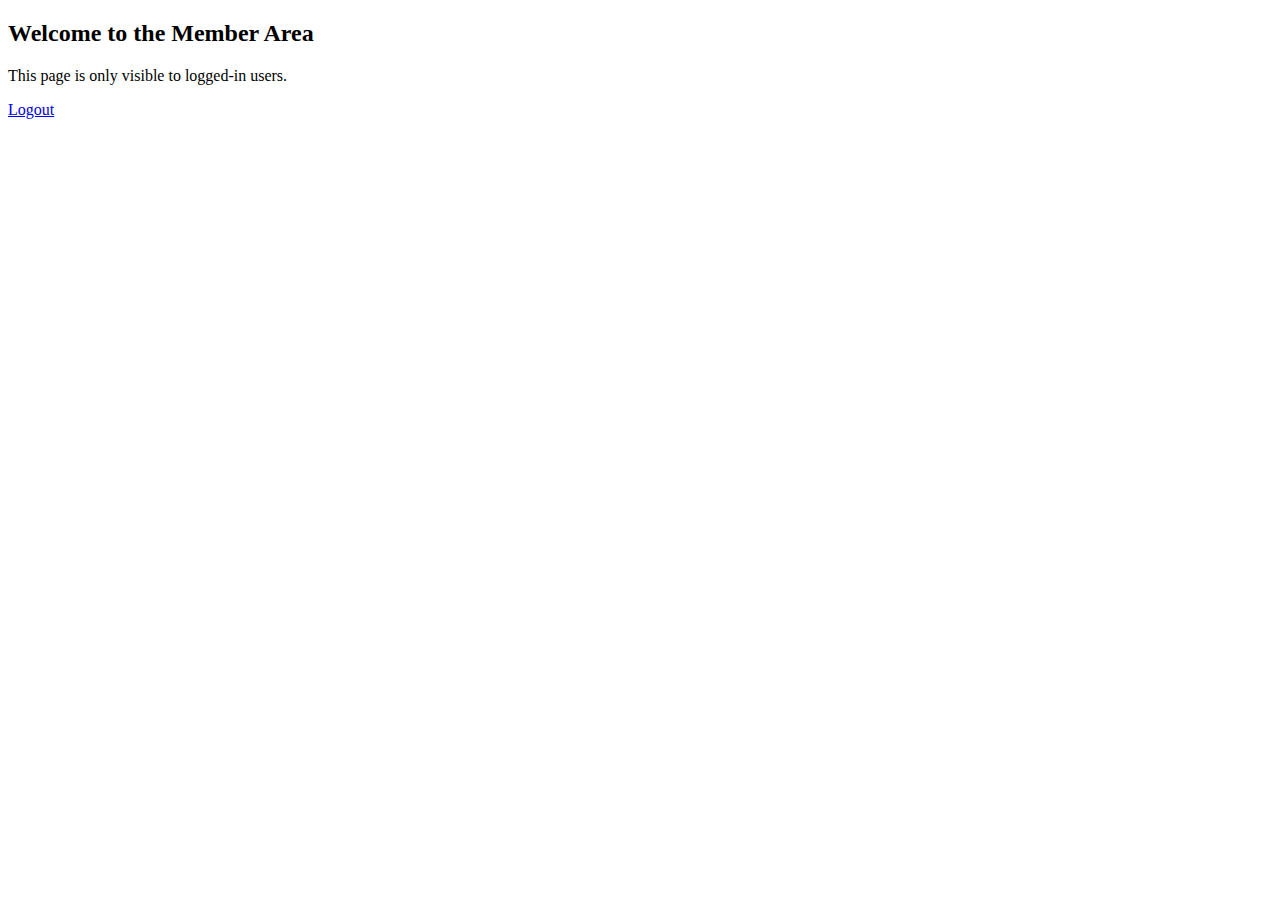
<file: target/classes/templates/login.html>
<!DOCTYPE html>
<html lang="en">
<head>
    <meta charset="UTF-8">
    <title>Login page</title>
</head>
<body>
<h2>Welcome to the Member Area</h2>
<p>This page is only visible to logged-in users.</p>
<a href="/logout">Logout</a>
</body>
</html>
</file>
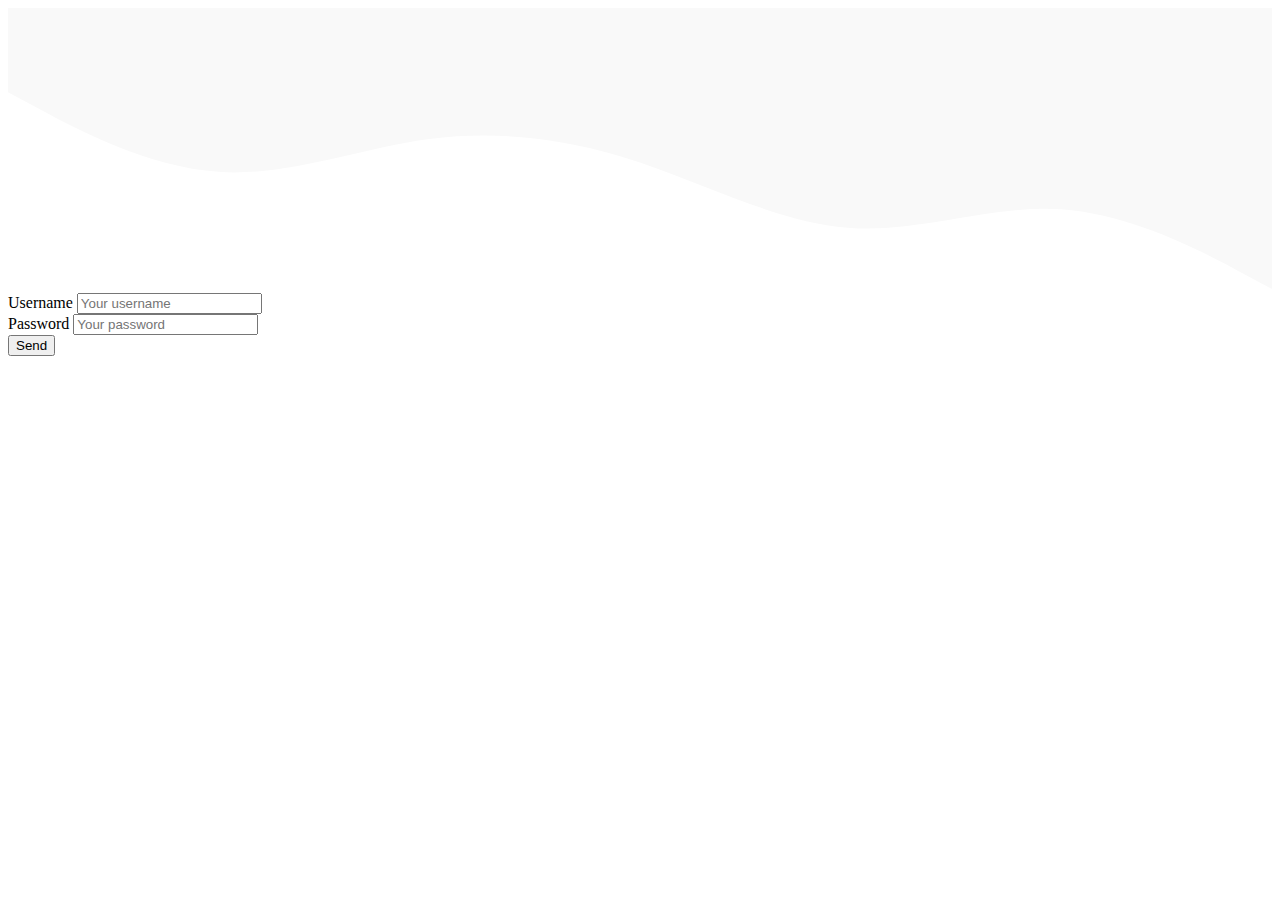
<file: src/main/resources/templates/admin-login.html>
<!doctype html>
<html lang="en">
<section class="contact-section" id="section_5">
    <svg xmlns="http://www.w3.org/2000/svg" viewBox="0 0 1440 320">
        <path fill="#f9f9f9" fill-opacity="1"
              d="M0,96L40,117.3C80,139,160,181,240,186.7C320,192,400,160,480,149.3C560,139,640,149,720,176C800,203,880,245,960,250.7C1040,256,1120,224,1200,229.3C1280,235,1360,277,1400,298.7L1440,320L1440,0L1400,0C1360,0,1280,0,1200,0C1120,0,1040,0,960,0C880,0,800,0,720,0C640,0,560,0,480,0C400,0,320,0,240,0C160,0,80,0,40,0L0,0Z"></path>
    </svg>
    <div class="container">
        <div class="row">
            <div class="col-lg-6 col-12">
                <form class="custom-form contact-form" action="#" method="post" role="form">
                    <div class="row">
                        <div class="col-lg-6 col-md-6 col-12">
                            <div class="input-group align-items-center">
                                <label for="user-name">Username</label>

                                <input type="text" name="user-name" id="user-name" class="form-control"
                                       placeholder="Your username" required>
                            </div>
                        </div>

                        <div class="col-lg-6 col-md-6 col-12">
                            <div class="input-group align-items-center">
                                <label for="password">Password</label>

                                <input type="text" name="password" id="password" class="form-control"
                                       placeholder="Your password" required>
                            </div>
                        </div>
                    </div>

                    <div class="col-lg-3 col-md-4 col-6">
                        <button type="submit" class="form-control">Send</button>
                    </div>
                </form>
            </div>
            <div class="col-lg-6 col-12"></div>
        </div>
    </div>
</section>
</html>
</file>
